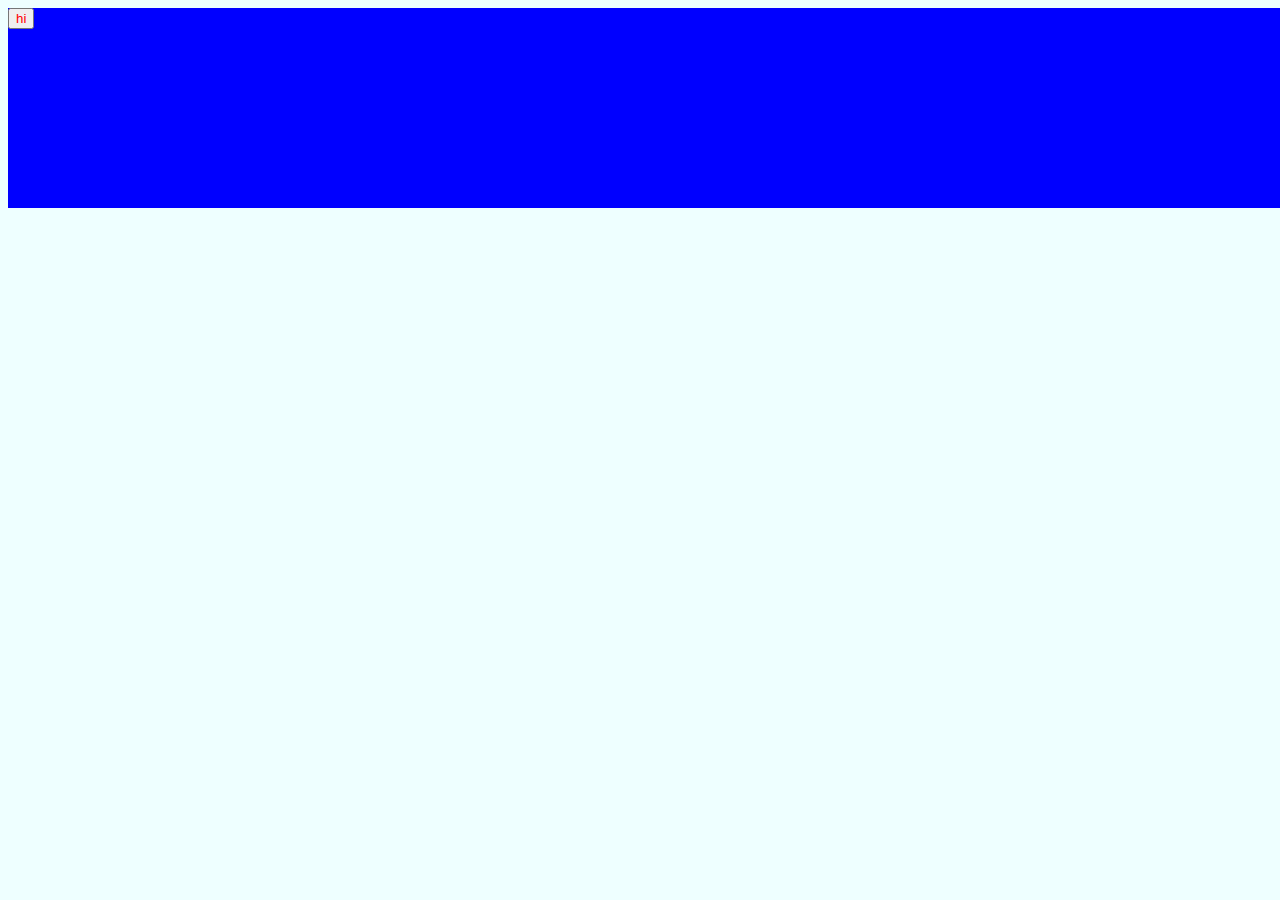
<file: index.html>
<!DOCTYPE html>
<html>
  <head>
    <meta charset="utf-8">
    <title></title>
    <script src="vendor/jquery-2.1.4.min.js"></script>
    <script src="scripts/app.js"></script>
    <link rel="stylesheet" href="styles/main.css">
  </head>
  <body>
  </body>
</html>
</file>
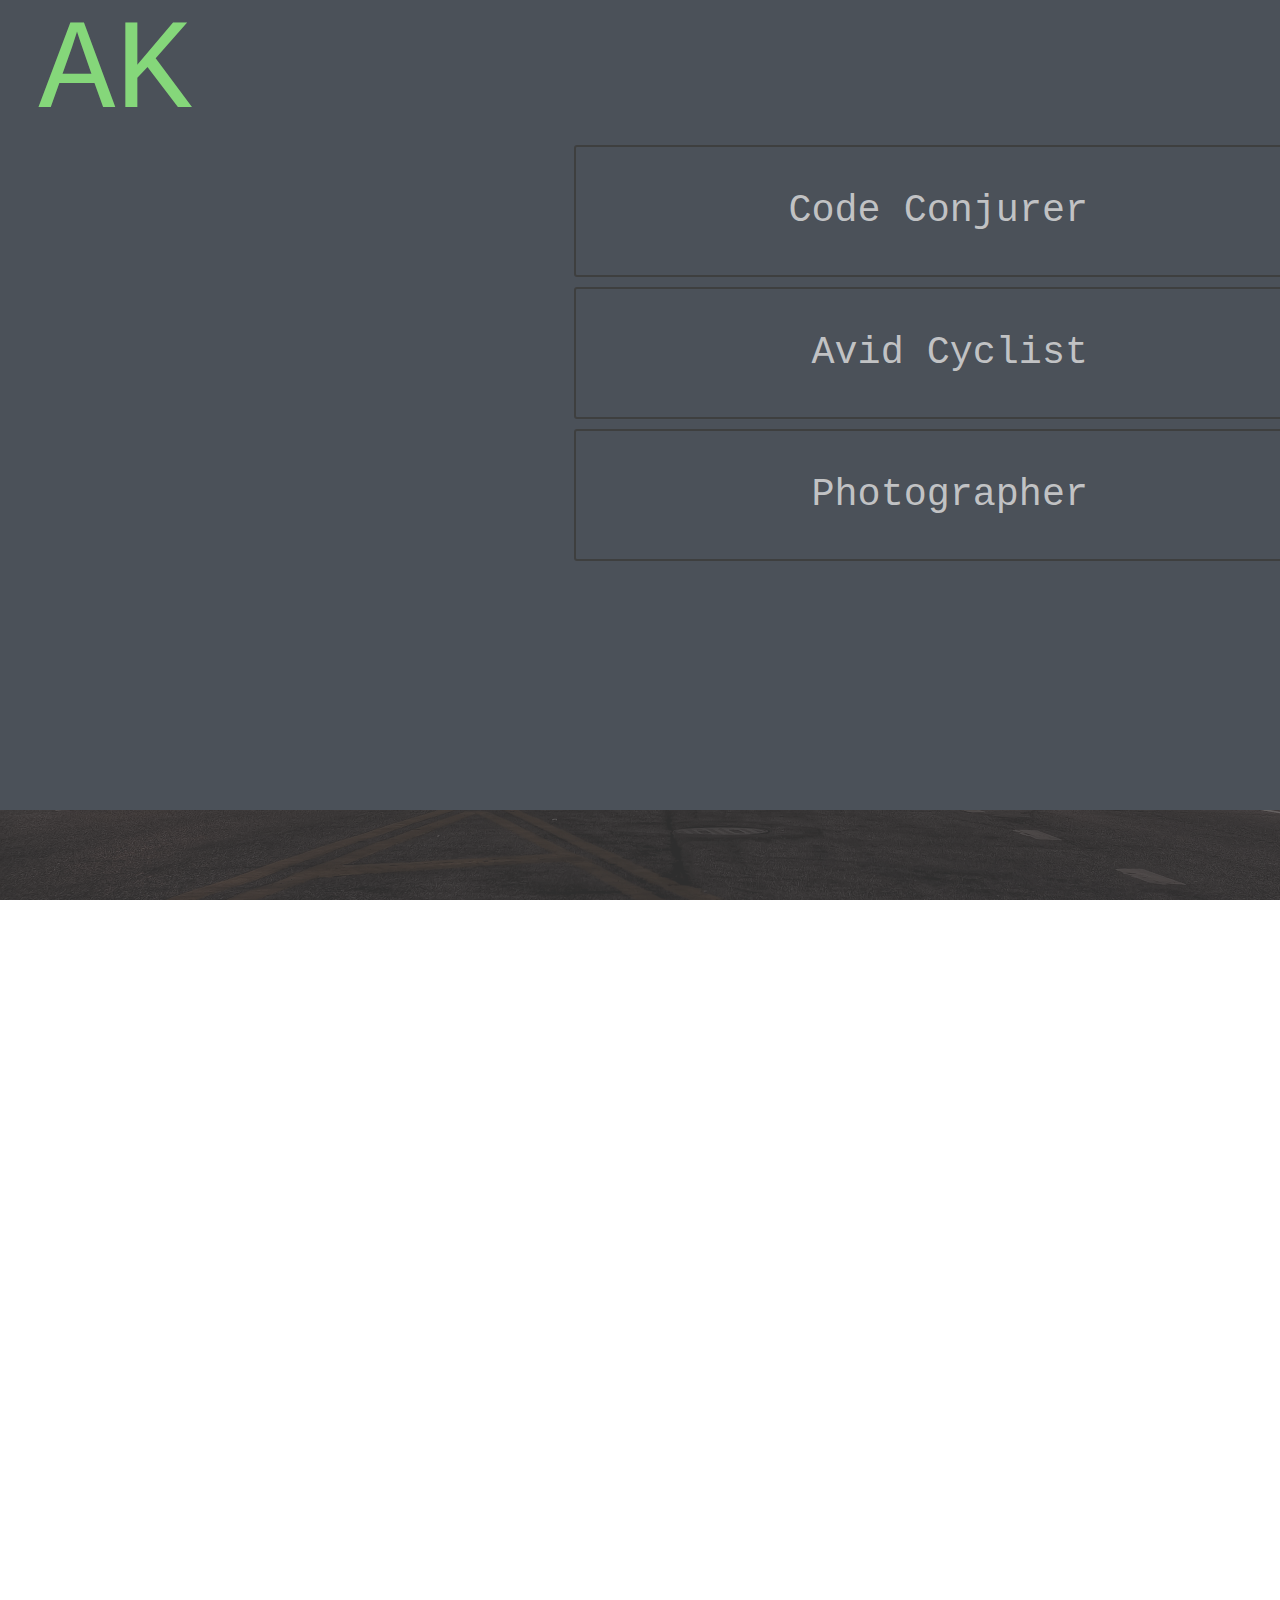
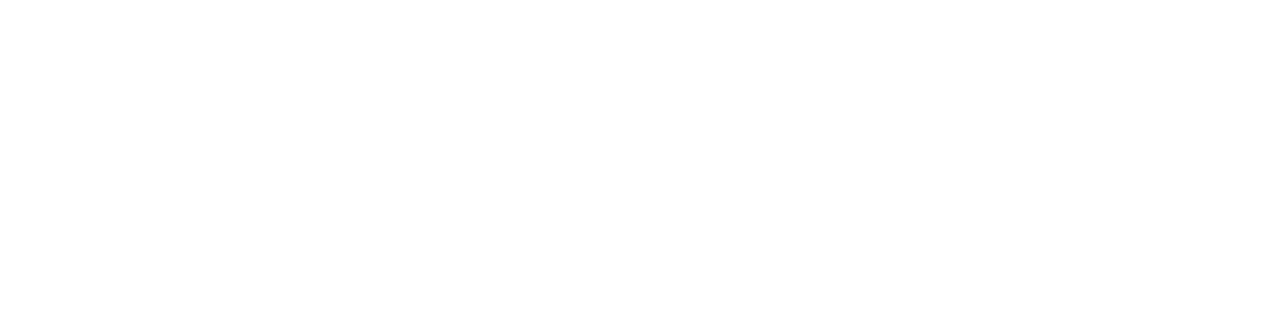
<file: simpleSite/index.html>
<!DOCTYPE html>
<html>
  <head>
    <title>AK</title>
    <link rel="stylesheet" href="style.css">
  </head>
  <body>
    <div id="one">
      <ul id="basic-about">
        <li>AK</li>
        <li>Code Conjurer</li>
        <li>Avid Cyclist</li>
        <li>Photographer</li>
      </ul>
    </div>
    <div id="two">
      <ul id="simple-portfolio-list">
        <li>MHA App</li>
        <li>Portfolio</li>
      </ul>
    </div>
    <div id="three">
      <h1>Thanks d=[^-^]z</h1>
      <p id="thank-you-note">I'd like to thank you for stopping by and viewing this site... Do you see any Teletubbies in here? Do you see a slender plastic tag clipped to my shirt with my name printed on it? Do you see a little Asian child with a blank expression on his face sitting outside on a mechanical helicopter that shakes when you put quarters in it? No? Well, that's what you see at a toy store. And you must think you're in a toy store, because you're here shopping for an infant named Jeb.</p>
    </div>





  <script src="app/app.js" type="javascript/text"></script>
  </body>
</html>
</file>
<file: styles/main.css>
body {
  width: 100%;
  height: 100%; }
  body .start-menu {
    display: block;
    background-color: blue;
    width: 100%;
    height: 200px; }
    body .start-menu #hello_btn {
      color: red; }
  body .first-level {
    width: 100%;
    height: 150px;
    background-color: rgba(44, 231, 79, 0.7);
    display: block; }
    body .first-level h1 {
      font-size: 5vw; }
    body .first-level #creatureBtn {
      background-color: blue; }
    body .first-level #bossBtn {
      background-color: red; }
    body .first-level #eatBtn {
      background-color: #dddddd; }
    body .first-level #drinkBtn {
      background-color: #d342de; }

/*# sourceMappingURL=main.css.map */
</file>
<file: simpleSite/style.css>
html{
    width: 100%;
    height: 100%;
    background-image: url('chicago-dark-streets copy.jpg');
    background-size: cover;
    background-repeat: no-repeat;
    overflow-y: hidden;
    font-family: monospace;
}
body{
    display: block;
    width: 100%;
    height: 100%;
    padding: 0;
    margin: 0;
    overflow-y: scroll;
}
#one, #three{
    width: 100%;
    height: 100%;
    background-color: rgba(61, 61, 62, 0.75);
    margin: 0;
    padding: 0;
    display: block;
}
#one ul{
    display: block;
    margin: 0;
    padding: 0;
    width: 100%;
    min-height: 90%;
    background-color: #4b5159;
    font-size: 10vw;
    list-style: none;
    line-height: 100%;
    color: rgba(221, 221, 221, 0.82);
}
#one ul li:first-child{
    display: block;
    margin: 0 50% 0 0;
    padding: 0;
    font-size: 10vw;
    line-height: normal;
    background-color: transparent;
    border-radius: 0;
    padding-left: 3%;
    width: auto;
    float: left;
    text-align: left;
    border: none;
}


#one ul li{

    border-radius: 3px 0 0 3px;
    /*background-color: rgba(170, 183, 218, 0.24);*/
    font-size: 3vw;
    margin: 0 0 10px 0;
    text-align: right;
    width: 40%;
    padding-right: 15%;
    border: solid rgba(62, 62, 62, 0.93) 2px;
    border-right: none;
    display: block;
    float: right;
    transition: all .5s;

}
#one ul li:hover{
  font-size: 3.5vw;
  background-color: rgba(255, 0, 0, 0.5);
}
#one ul li:nth-child(odd):hover{
  font-size: 3.5vw;
  background-color: rgba(0, 0, 255, 0.5);
}
#one ul li:first-child:hover{
    color: rgba(143, 238, 128, 0.85);
    background-color: transparent;
    font-size: 10vw;
}

#two{
    width: 100%;
    height: 50%;
    margin-top: 15%;
}
#two ul{
    width: 100%;
    height:30%;
    text-align: center;
    list-style: none;
    padding: 0;
    padding-top: 3%;
    font-size: 3vw;
    color: rgba(249, 249, 249, 0.59);
}
#two ul:hover{
    color: rgba(255, 255, 255, 0.88);
}

#two ul li:first-child{
    display: inline-block;
    margin-right: 5%;
    background-color: aquamarine;
    width: 25%;
    height: auto;
    padding: 3%;
    background-color: rgba(169, 172, 174, 0.32);
    border: solid rgba(0, 0, 0, 0.73) 2px;
}
#two ul li:nth-child(2){
    display: inline-block;
    margin-left: 10%;
    width: 25%;
    height: auto;
    padding: 3%;
    background-color: rgba(169, 172, 174, 0.32);
    border: solid rgba(0, 0, 0, 0.73) 2px;

}
#two ul li:hover{
    background-color: rgba(181, 181, 181, 0.61);
}
#three{
    width: 90%;
    height: 40%;
    color: rgba(195, 198, 200, 0.85);
    padding-top: 1%;
    padding-left: 10%;
}
#three h1{
    font-size: 4vw;
    font-weight: normal;
    padding: 0;
    margin: 0;
}

#three p{
    font-size: 1.2vw;
    width: 40%;
    padding-left: 7%;
}
</file>
